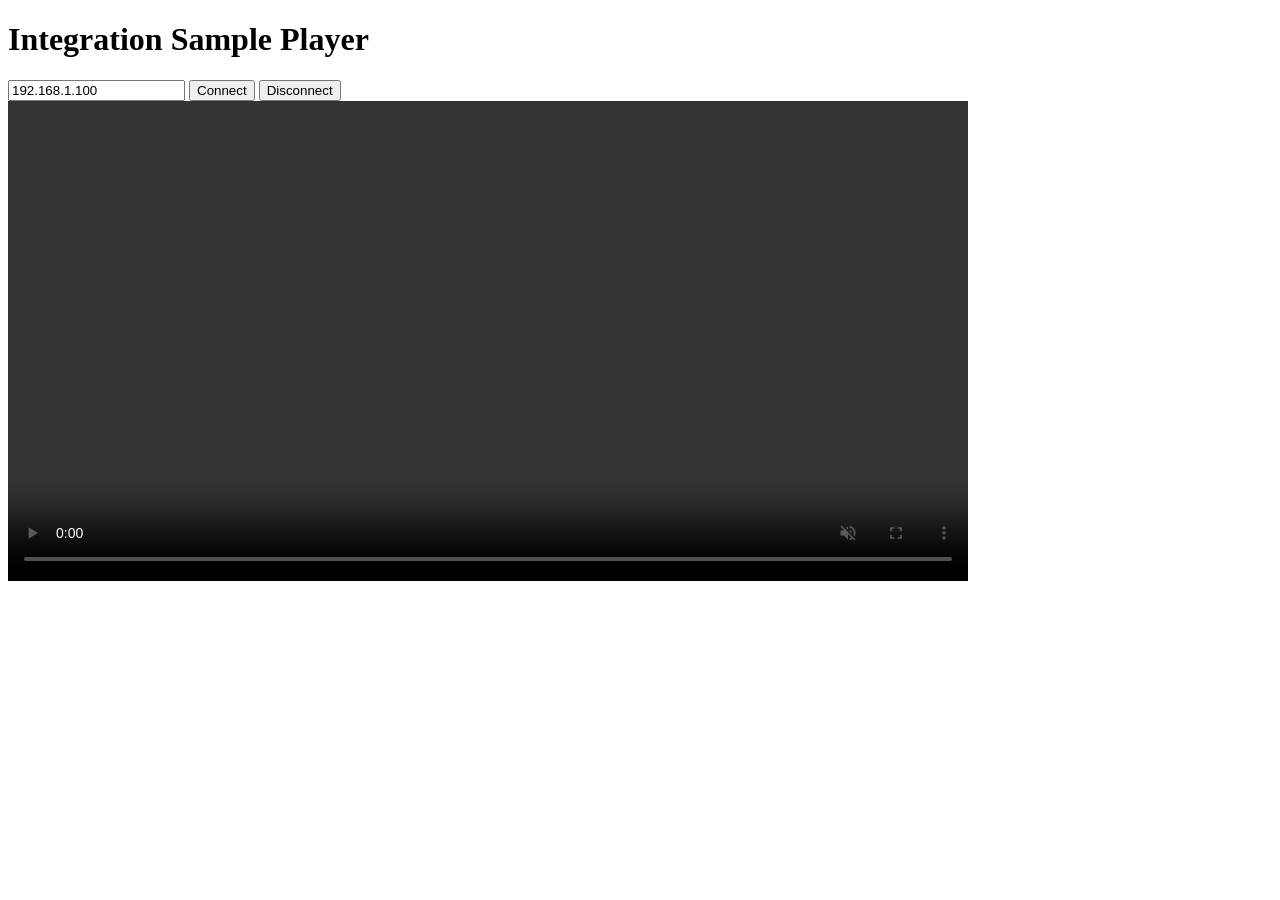
<file: integration/player.html>
<!doctype html>
<html>
<head><meta charset="utf-8"><title>RTSP Streamer Integration Sample</title></head>
<body>
  <h1>Integration Sample Player</h1>
  <input id="ip" value="192.168.1.100" placeholder="Camera IP" />
  <button id="start">Connect</button>
  <button id="stop">Disconnect</button>
  <video id="video" autoplay muted playsinline controls style="max-width: 960px; width: 100%; background: black;"></video>

  <script>
    const apiBase = 'http://localhost:8080';
    const video = document.getElementById('video');
    let pc = null;
    let current = null;

    async function start() {
      if (pc) return;
      const ip = document.getElementById('ip').value.trim();
      pc = new RTCPeerConnection();
      pc.addTransceiver('video', { direction: 'recvonly' });
      pc.ontrack = (event) => video.srcObject = event.streams[0];
      const offer = await pc.createOffer();
      await pc.setLocalDescription(offer);

      const res = await fetch(`${apiBase}/api/stream/offer`, {
        method: 'POST',
        headers: { 'content-type': 'application/json' },
        body: JSON.stringify({ ip, type: offer.type, sdp: offer.sdp }),
      });
      const answer = await res.json();
      await pc.setRemoteDescription({ type: answer.type, sdp: answer.sdp });
      current = { ip, clientId: answer.clientId };
    }

    async function stop() {
      if (!pc || !current) return;
      try {
        await fetch(`${apiBase}/api/stream/stop`, {
          method: 'POST',
          headers: { 'content-type': 'application/json' },
          body: JSON.stringify(current),
        });
      } finally {
        pc.close();
        pc = null;
        current = null;
      }
    }

    document.getElementById('start').onclick = start;
    document.getElementById('stop').onclick = stop;
  </script>
</body>
</html>
</file>
